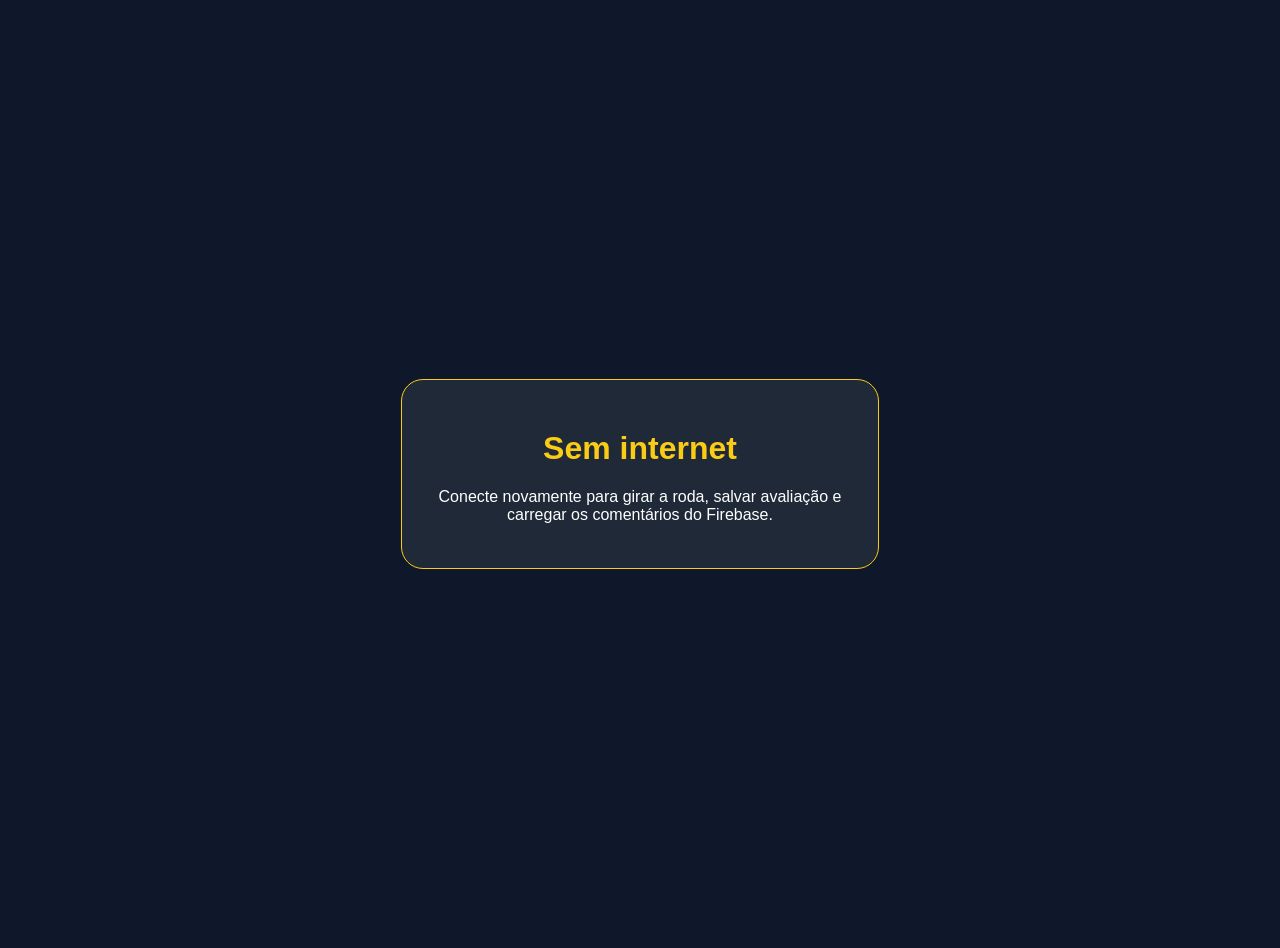
<file: offline.html>
<!DOCTYPE html>
<html lang="pt-BR">
<head>
  <meta charset="UTF-8" />
  <meta name="viewport" content="width=device-width, initial-scale=1.0" />
  <title>Sem internet</title>
  <style>
    body{margin:0;background:#0f172a;color:white;font-family:Arial,sans-serif;display:flex;align-items:center;justify-content:center;min-height:100vh;text-align:center;padding:24px}
    .box{max-width:420px;background:#1f2937;padding:28px;border-radius:22px;border:1px solid #facc15}
    h1{color:#facc15}
  </style>
</head>
<body><div class="box"><h1>Sem internet</h1><p>Conecte novamente para girar a roda, salvar avaliação e carregar os comentários do Firebase.</p></div></body>
</html>
</file>
